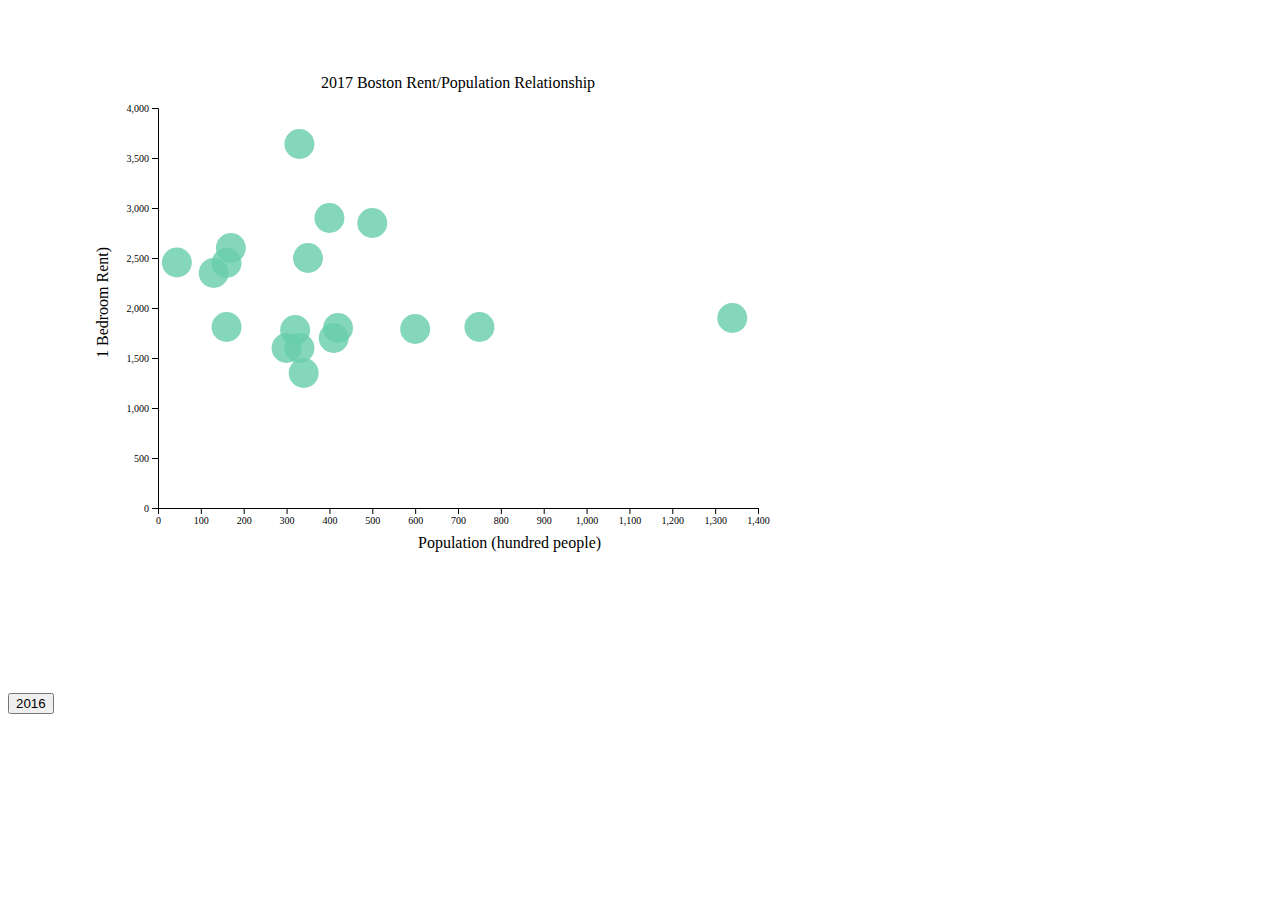
<file: PS01/index.html>
<!DOCTYPE html>
<html>
<head>
    <title>HTML circles</title>

    <link rel="stylesheet" type="text/css" href="stylesheet.css">
    <script src="./d3.v4.2.6.min.js"></script>

</head>

<body>
<button type="button" onclick="buttonClicked()">2016</button>

    <svg width="900px" height="700px"></svg>


</body>

<script src="./index.js"></script>

</html>
</file>
<file: PS01/stylesheet.css>
text {
    font-family: "Roboto";
}
</file>
